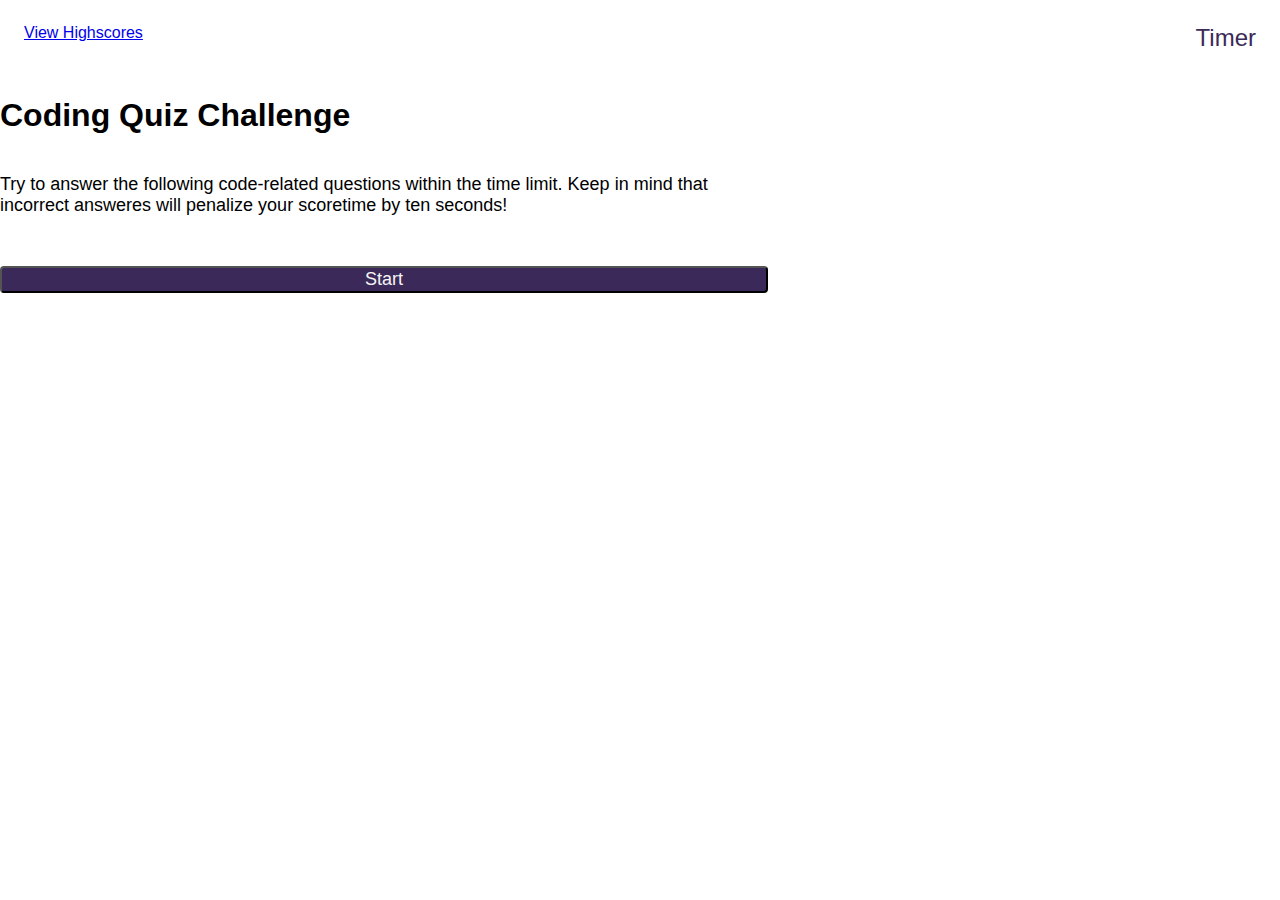
<file: index.html>
<!DOCTYPE html>
<html lang="en">
<head>
    <meta charset="UTF-8">
    <meta http-equiv="X-UA-Compatible" content="IE=edge">
    <meta name="viewport" content="width=device-width, initial-scale=1.0">
    <link rel="stylesheet" href="./assets/css/style.css">
    <title>Document</title>
</head>
<body>
    <nav>
        <a id=HS href="score.html">View Highscores</a>
        <div id=timer>Timer</div>
    </nav>
    <main>
    <div id=quiz>
        <h1 id=h1></h1>
        <p id=p></p>
        <ol id=ol>
            <li id=li1></li>
            <li id=li2></li>
            <li id=li3></li>
            <li id=li4></li>
        </ol>
        <button id=startBtn>Start</button>
    </div>
    </main>
    <script type="text/javascript" src="./assets/js/script.js"></script>
</body>
</html>
</file>
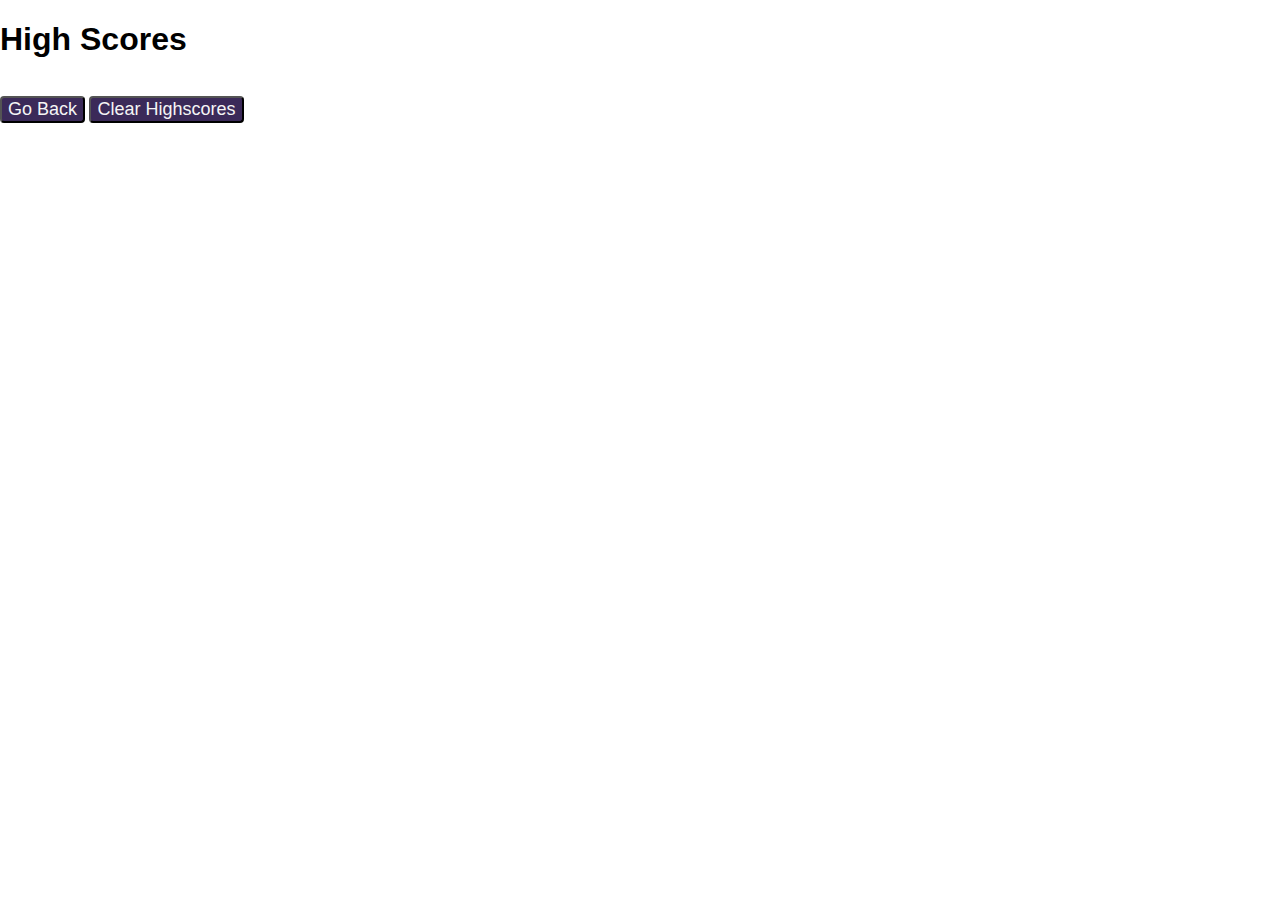
<file: score.html>
<!DOCTYPE html>
<html lang="en">
<head>
    <meta charset="UTF-8">
    <meta http-equiv="X-UA-Compatible" content="IE=edge">
    <meta name="viewport" content="width=device-width, initial-scale=1.0">
    <link rel="stylesheet" href="./assets/css/style.css">
    <title>High Scores</title>
</head>
<body>
    <h1>High Scores</h1>
        <ul></ul>
    <button type="button" onclick="location.href='index.html'">Go Back</button>
    <button type=button id=clear>Clear Highscores</button>
    <script type="text/javascript" src="assets/js/scripths.js"></script>
</body>
</html>
</file>
<file: assets/css/style.css>
/* root */
:root {
    --purp: rgb(59, 42, 89);
}

/* body */
body {
    margin: 0;
    padding: 0;
    box-sizing: border-box;
    font-family: Arial, Helvetica, sans-serif;
}
/* set nav style (location of link and timer)*/
nav {
    display: flex;
    justify-content: space-between;
    padding: 24px;
}

#hs {
    font-size: 24px;
    text-decoration: none;
    color: var(--purp);
}

#timer {
    font-size: 24px;
    text-decoration: none;
    color: var(--purp);
}
/* set container style for question and multiple choice buttons */
/* (font and size of question, size and text of buttons) */
main {
    display: flex;
    flex-direction: column;
    align-items: center;
    max-width:60%;
}

#quiz {
    display: flex;
    flex-direction: column;
}

h2 {
    font-size: 32px;
    font-weight: bold;
    color: black;
    text-align: center;
}

p {
    font-size: 18px;
}

ul {
    display: flex;
    flex-direction: column;
    align-content: left;
    margin-left: 200px;
}

li {
    list-style: none;
}

button {
    border-radius: 4px;
    background: var(--purp);
    color: whitesmoke;
    font-size: 18px;
}

/* set visibility and style of alert section */
/* not visible until answered, keep visible for 5 seconds after answer */

article {
    width: 60%;
    text-align: center;
    border-top: solid;
    border-color: var(--purp);
    border-width: 4px;
    font-size: 32px;
    color: var(--purp);
    display: none;
}
</file>
